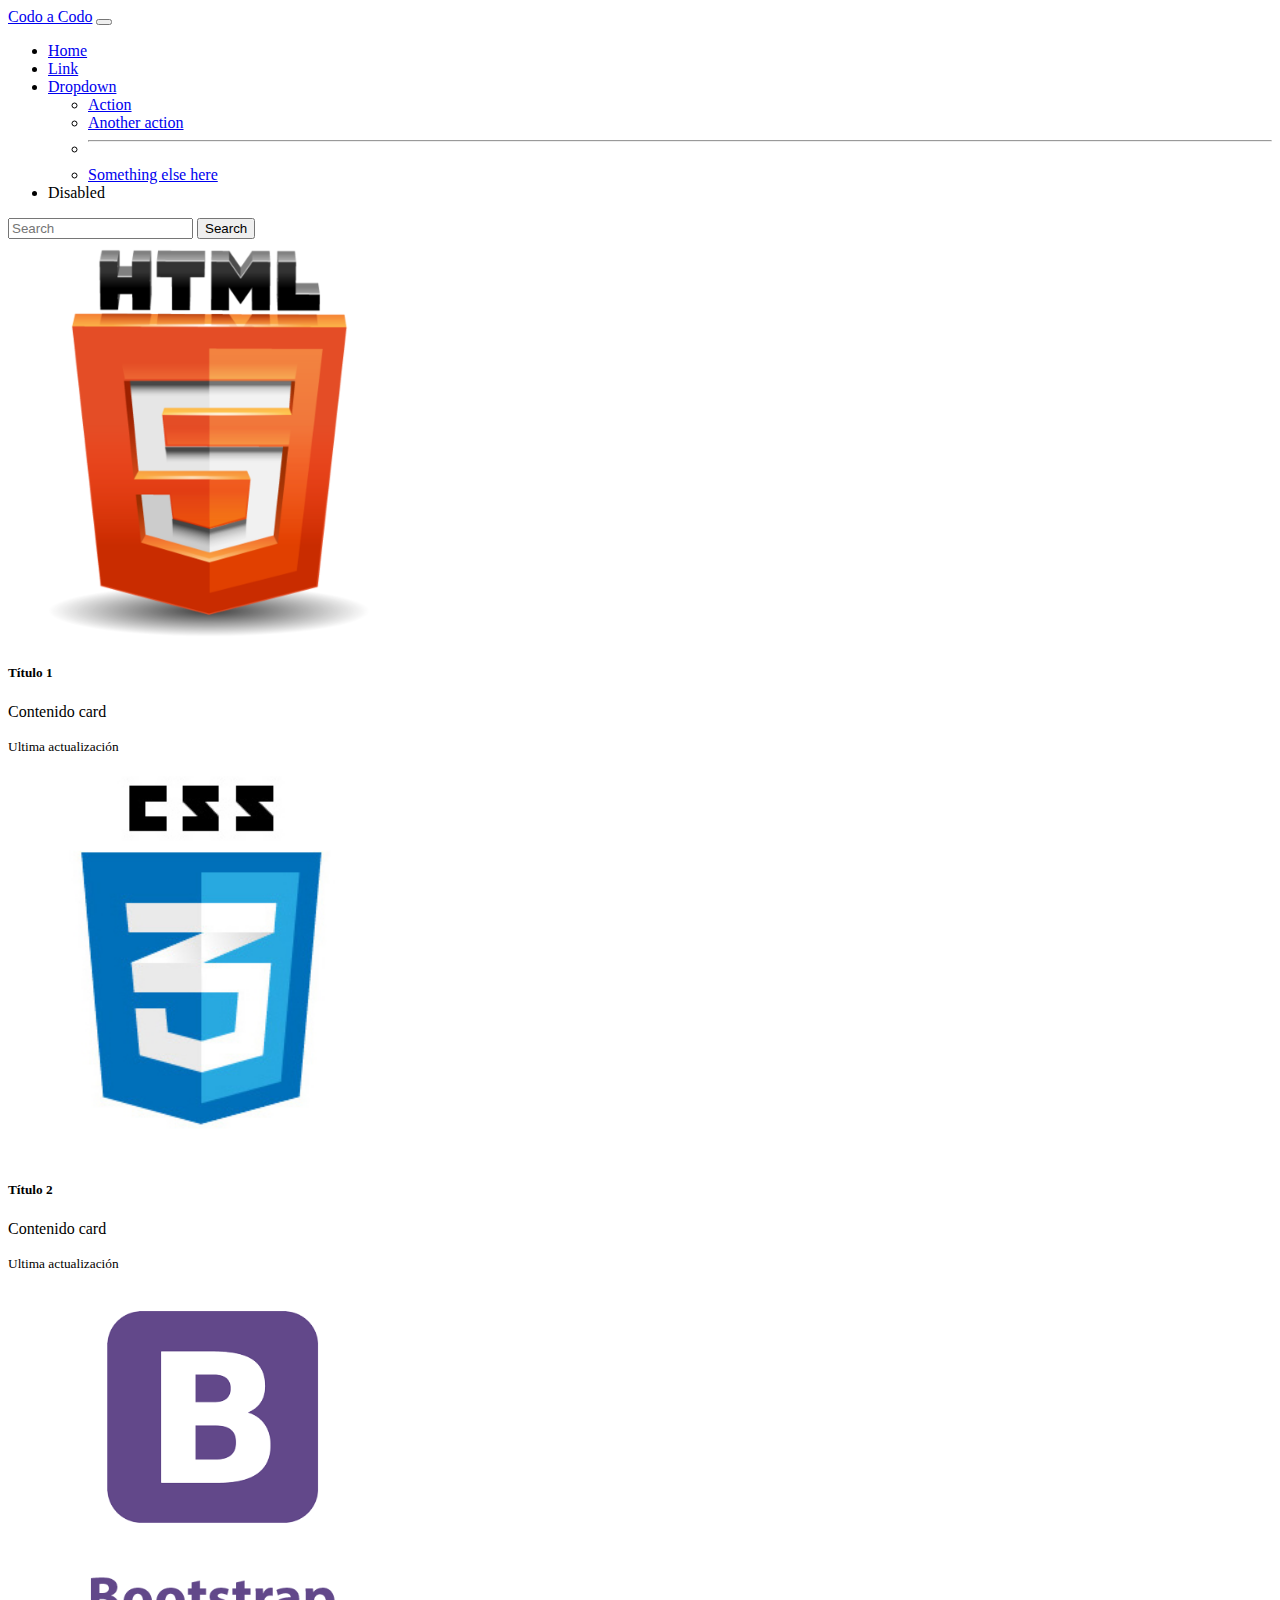
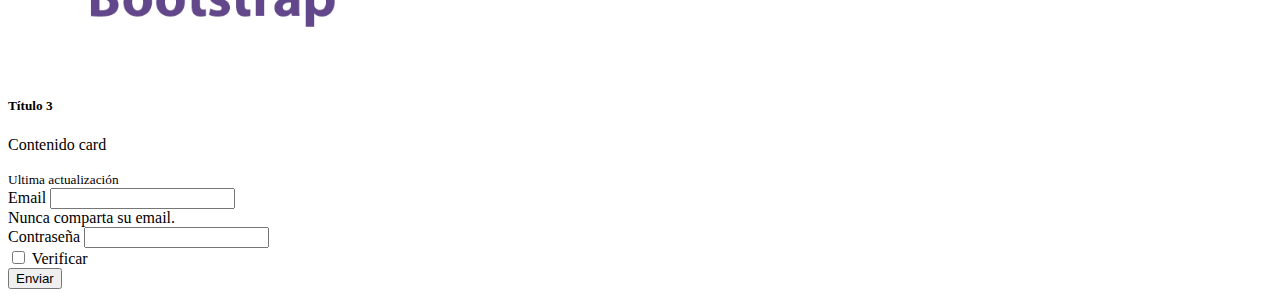
<file: actividadUnidad3Css/img/index.html>
<!DOCTYPE html>
<html lang="en">
<head>
    <meta charset="UTF-8">
    <meta http-equiv="X-UA-Compatible" content="IE=edge">
    <meta name="viewport" content="width=device-width, initial-scale=1.0">
    <title>Actividad unidad 3 css</title>
    <link href="https://cdn.jsdelivr.net/npm/bootstrap@5.1.1/dist/css/bootstrap.min.css" rel="stylesheet" integrity="sha384-F3w7mX95PdgyTmZZMECAngseQB83DfGTowi0iMjiWaeVhAn4FJkqJByhZMI3AhiU" crossorigin="anonymous">
<link rel="stylesheet" href="../css/estilos.css">
</head>
<body>
    <div class="container-fluid">
        <div class="row">
            <nav class="navbar navbar-expand-lg navbar-light bg-light">
                <div class="container-fluid">
                  <a class="navbar-brand" href="#">Codo a Codo</a>
                  <button class="navbar-toggler" type="button" data-bs-toggle="collapse" data-bs-target="#navbarSupportedContent" aria-controls="navbarSupportedContent" aria-expanded="false" aria-label="Toggle navigation">
                    <span class="navbar-toggler-icon"></span>
                  </button>
                  <div class="collapse navbar-collapse" id="navbarSupportedContent">
                    <ul class="navbar-nav me-auto mb-2 mb-lg-0">
                      <li class="nav-item">
                        <a class="nav-link active" aria-current="page" href="#">Home</a>
                      </li>
                      <li class="nav-item">
                        <a class="nav-link" href="#">Link</a>
                      </li>
                      <li class="nav-item dropdown">
                        <a class="nav-link dropdown-toggle" href="#" id="navbarDropdown" role="button" data-bs-toggle="dropdown" aria-expanded="false">
                          Dropdown
                        </a>
                        <ul class="dropdown-menu" aria-labelledby="navbarDropdown">
                          <li><a class="dropdown-item" href="#">Action</a></li>
                          <li><a class="dropdown-item" href="#">Another action</a></li>
                          <li><hr class="dropdown-divider"></li>
                          <li><a class="dropdown-item" href="#">Something else here</a></li>
                        </ul>
                      </li>
                      <li class="nav-item">
                        <a class="nav-link disabled">Disabled</a>
                      </li>
                    </ul>
                    <form class="d-flex">
                      <input class="form-control me-2" type="search" placeholder="Search" aria-label="Search">
                      <button class="btn btn-outline-success" type="submit">Search</button>
                    </form>
                  </div>
                </div>
              </nav>
              <section>
                  <article>
                    <div class="card-group">
                        <div class="card">
                          <img src="./97aa4811d22871bc1af321f001601022.png" class="card-img-top" alt="html">
                          <div class="card-body">
                            <h5 class="card-title">Título 1</h5>
                            <p class="card-text">Contenido card</p>
                          </div>
                          <div class="card-footer">
                            <small class="text-muted">Ultima actualización</small>
                          </div>
                        </div>
                        <div class="card">
                          <img src="./css3-logo.png" class="card-img-top" alt="css3">
                          <div class="card-body">
                            <h5 class="card-title">Título 2</h5>
                            <p class="card-text">Contenido card</p>
                          </div>
                          <div class="card-footer">
                            <small class="text-muted">Ultima actualización</small>
                          </div>
                        </div>
                        <div class="card">
                          <img src="./boostrap.png" class="card-img-top" alt="bootstrap">
                          <div class="card-body">
                            <h5 class="card-title">Título 3</h5>
                            <p class="card-text">Contenido card</p>
                          </div>
                          <div class="card-footer">
                            <small class="text-muted">Ultima actualización</small>
                          </div>
                        </div>
                      </div>
                  </article>
                  <article>
                    <form>
                        <div class="mb-3">
                          <label for="exampleInputEmail1" class="form-label">Email</label>
                          <input type="email" class="form-control" id="exampleInputEmail1" aria-describedby="emailHelp">
                          <div id="emailHelp" class="form-text">Nunca comparta su email.</div>
                        </div>
                        <div class="mb-3">
                          <label for="exampleInputPassword1" class="form-label">Contraseña</label>
                          <input type="password" class="form-control" id="exampleInputPassword1">
                        </div>
                        <div class="mb-3 form-check">
                          <input type="checkbox" class="form-check-input" id="exampleCheck1">
                          <label class="form-check-label" for="exampleCheck1">Verificar</label>
                        </div>
                        <button type="submit" class="btn btn-primary">Enviar</button>
                      </form>
                  </article>
              </section>
        </div>
    </div>
</body>
</html>
</file>
<file: actividadUnidad3Css/css/estilos.css>
img{
width: 400px;
}
</file>
